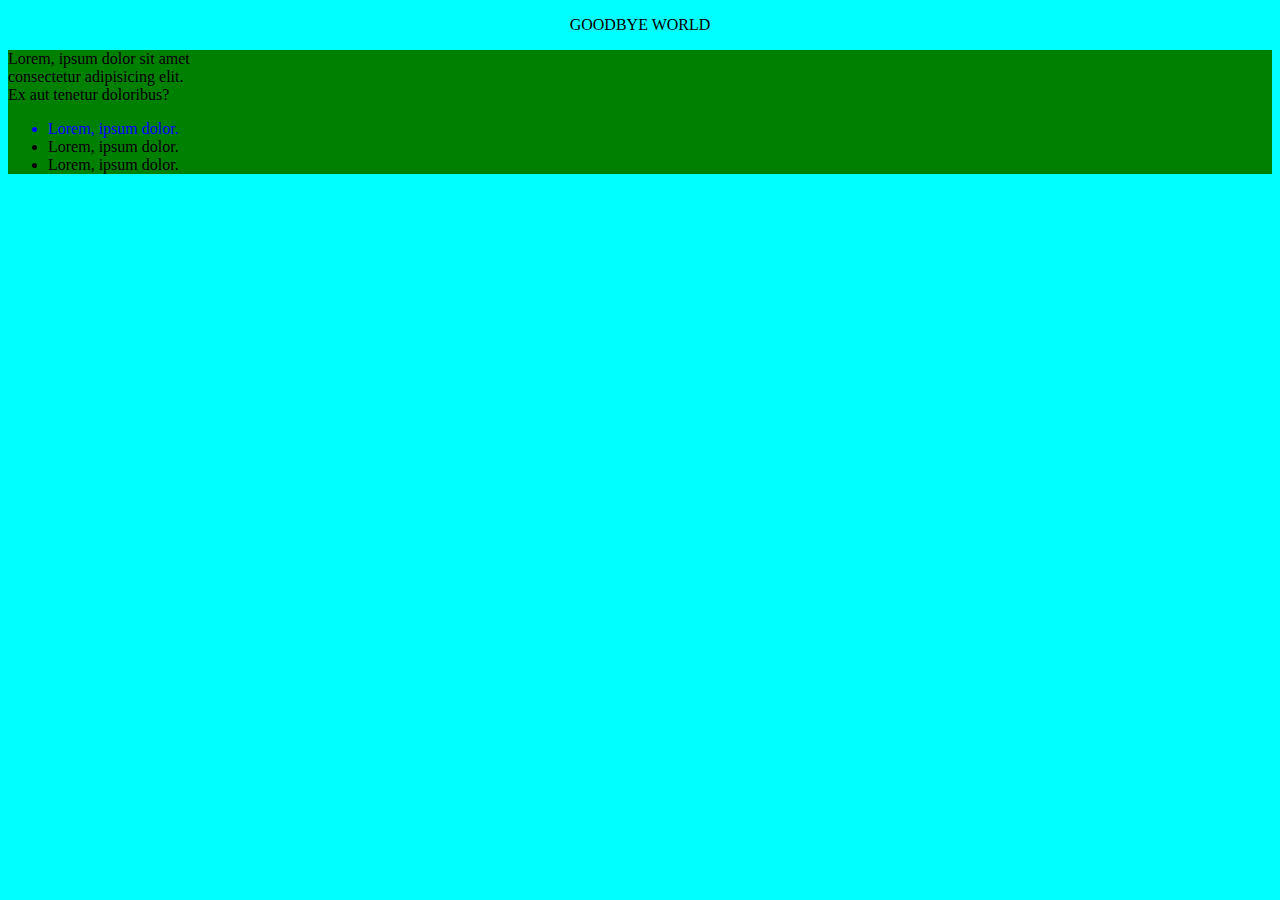
<file: Amaliyot/index.html>
<!DOCTYPE html>
<html lang="en">

<head>
    <meta charset="UTF-8">
    <meta http-equiv="X-UA-Compatible" content="IE=edge">
    <meta name="viewport" content="width=device-width, initial-scale=1.0">
    <title>Amaliyot darsi</title>
    <link rel="stylesheet" href="./style.css">
</head>

<body>
    <p class="world">GOODBYE WORLD</p>
    <div class="lorem1">
        <p>Lorem, ipsum dolor sit amet <br> consectetur adipisicing elit.<br> Ex aut tenetur doloribus?</p>
        <ul>
            <li class="list1">
                Lorem, ipsum dolor.
            </li>
            <li>
                Lorem, ipsum dolor.
            </li>
            <li>
                Lorem, ipsum dolor.
            </li>
        </ul>
    </div>
</body>

</html>
</file>
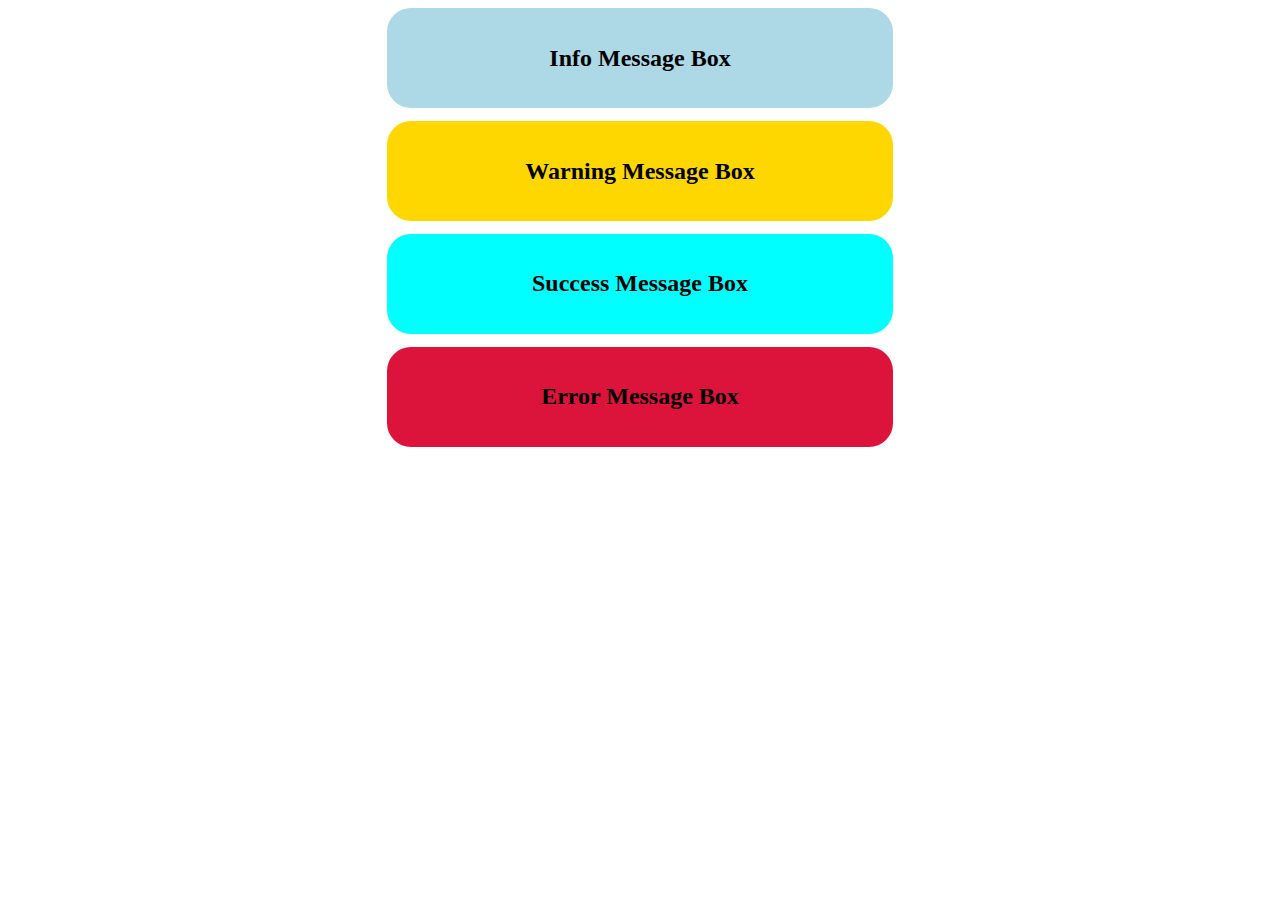
<file: Homework2/index.html>
<!DOCTYPE html>
<html lang="en">

<head>
    <meta charset="UTF-8">
    <meta http-equiv="X-UA-Compatible" content="IE=edge">
    <meta name="viewport" content="width=device-width, initial-scale=1.0">
    <title>Homework2</title>
    <link rel="stylesheet" href="./style.css">
</head>

<body>
    <div class="box1">
        <p><b>Info Message Box</b></p>
    </div>

    <div class="box2">
        <p><b>Warning Message Box</b></p>
    </div>

    <div class="box3">
        <p><b>Success Message Box</b></p>
    </div>

    <div class="box4">
        <p><b>Error Message Box</b></p>
    </div>
</body>

</html>
</file>
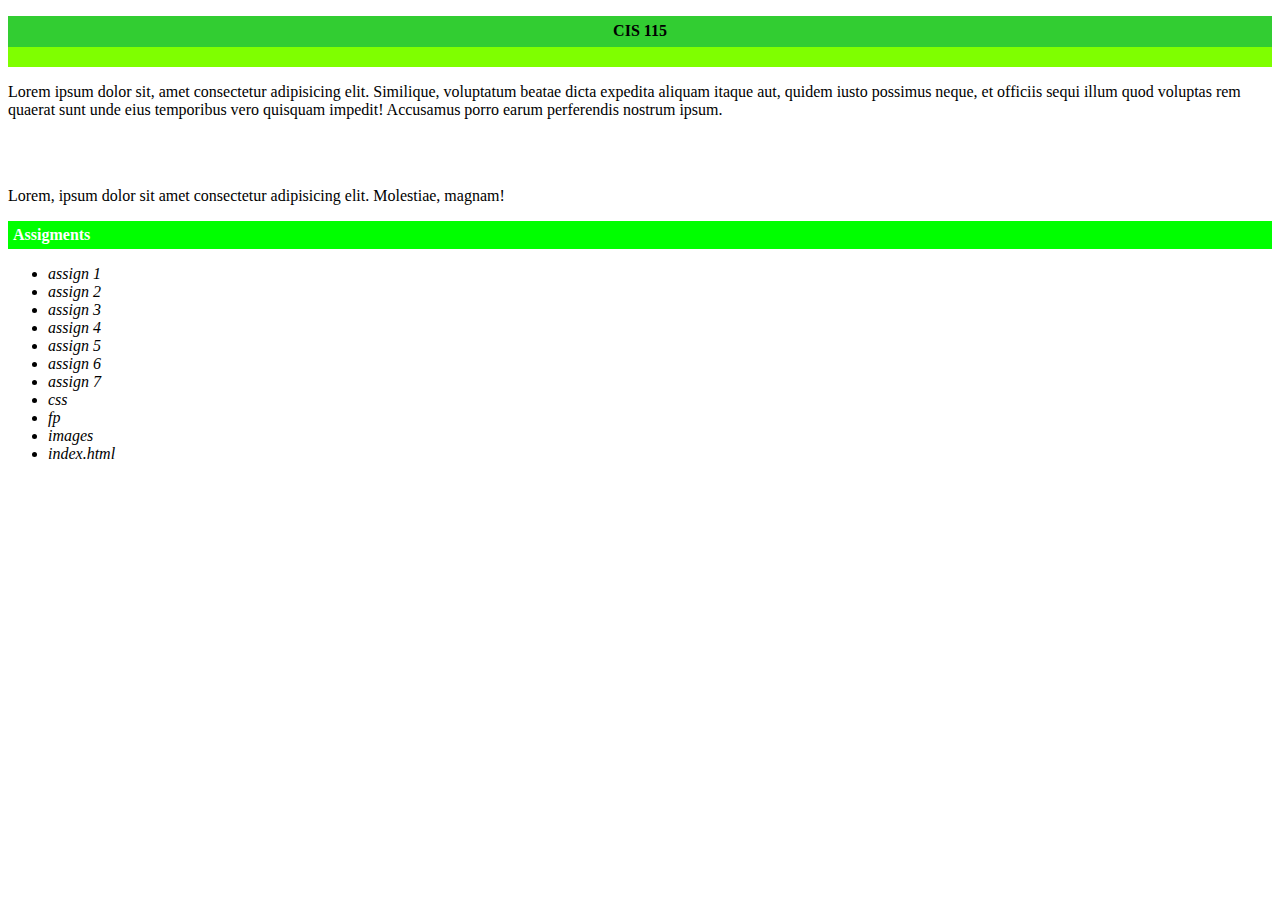
<file: Homework3/index.html>
<!DOCTYPE html>
<html lang="en">

<head>
    <meta charset="UTF-8">
    <meta http-equiv="X-UA-Compatible" content="IE=edge">
    <meta name="viewport" content="width=device-width, initial-scale=1.0">
    <title>Homework3</title>
    <link rel="stylesheet" href="style.css">
</head>

<body>
    <p class="cis"><b>CIS 115</b></p>
    <div class="line"></div>
    <p>Lorem ipsum dolor sit, amet consectetur adipisicing elit. Similique, voluptatum beatae dicta expedita aliquam
        itaque aut, quidem iusto possimus neque, et officiis sequi illum quod voluptas rem quaerat sunt unde eius
        temporibus vero quisquam impedit! Accusamus porro earum perferendis nostrum ipsum.</p>
        <br> <br>
        <p>Lorem, ipsum dolor sit amet consectetur adipisicing elit. Molestiae, magnam!</p>
        <div>
            <p class="text"><b>Assigments</b></p>
            <ul>
                <li><i>assign 1</i></li>
                <li><i>assign 2</i></li>
                <li><i>assign 3</i></li>
                <li><i>assign 4</i></li>
                <li><i>assign 5</i></li>
                <li><i>assign 6</i></li>
                <li><i>assign 7</i></li>
                <li><i>css</i></li>
                <li><i>fp</i></li>
                <li><i>images</i></li>
                <li><i>index.html</i></li>
            </ul>
        </div>
 </body>

</html>
</file>
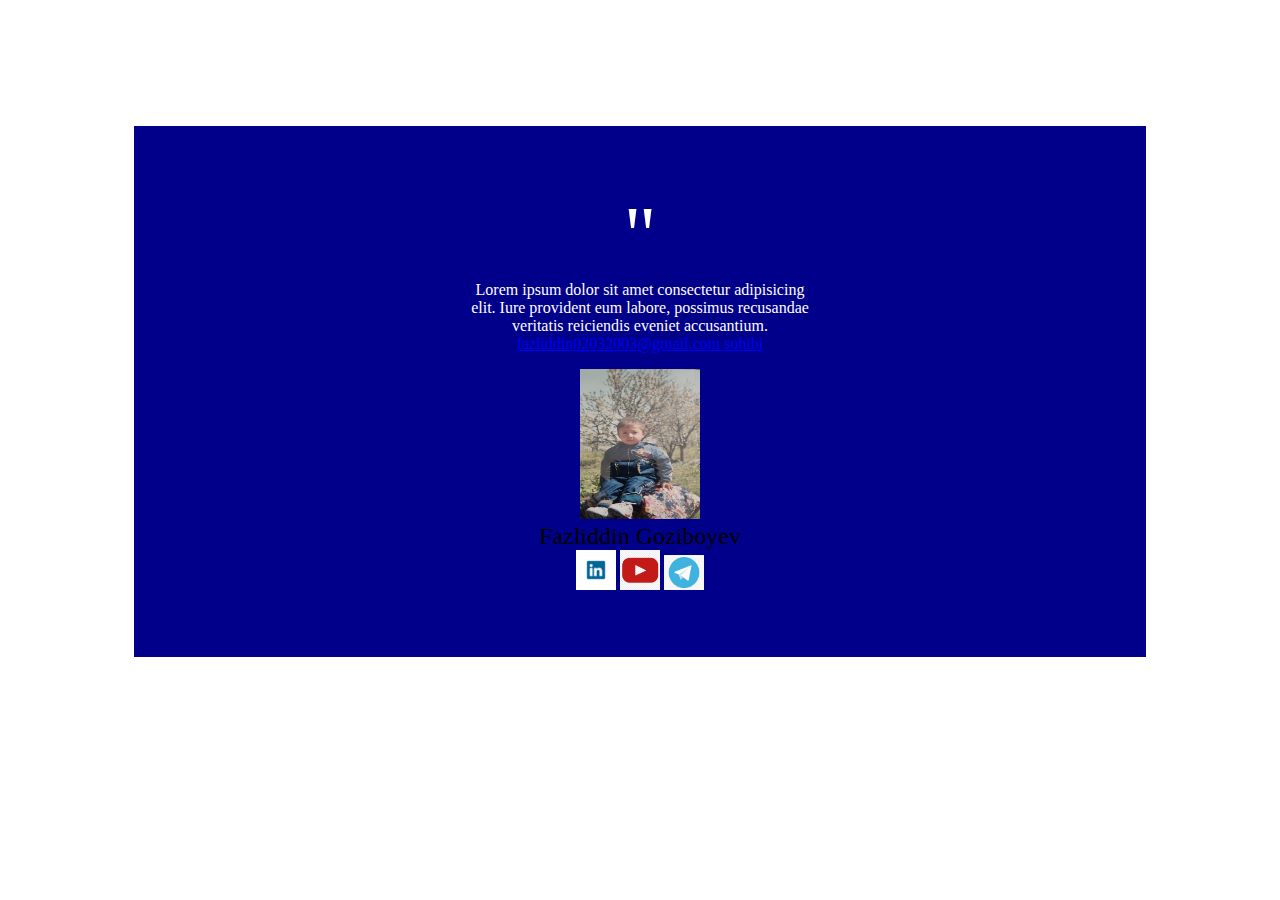
<file: Homework_1/index.html>
<!DOCTYPE html>
<html lang="en">

<head>
    <meta charset="UTF-8">
    <meta http-equiv="X-UA-Compatible" content="IE=edge">
    <meta name="viewport" content="width=device-width, initial-scale=1.0">
    <title>Homework1</title>
    <link rel="stylesheet" href="./style.css ">
</head>

<body>
    <div class="about">
        <p class="quote">"</p>
        <p class="resume">Lorem ipsum dolor sit amet consectetur adipisicing<br> elit. Iure provident eum labore, possimus
            recusandae<br>
            veritatis reiciendis eveniet accusantium.
            <a href="mailto:fazliddin02032003@gmail.com"><br>fazliddin02032003@gmail.com sohibi</a></p>

        <img src="../Homework_1/images/IMG_20201227_100002.jpg" alt="Fazliddin" height="150" width="120">
        <p class="name">Fazliddin Goziboyev</p>
        <img src="./images/linkedin.jpg" alt="linkedin" width="40">
        <img src="./images/youtube_logo.png" alt="youtube" width="40">
        <img src="./images/telegram_logo.png" alt="telegram" width="40">
    </div>
</body>
</html>
</file>
<file: Amaliyot/style.css>
body {
    background-color: aqua;
}
.world {
    text-align: center;
}
.lorem1 {
    background-color: green;
    
}
.list1 {
    color: blue;
}
</file>
<file: Homework2/style.css>
.box1 {
    background-color: lightblue;
    text-align: center;
    margin-right: 30%;
    margin-left: 30%;
    padding: 1%;
    font-size: 3ch;
    border-radius: 2ch;
}
.box2 {
    background-color: gold;
    text-align: center;
    margin: 1% 30% 30%;
    margin-bottom: 1%;
    padding: 1%;
    font-size: 3ch;
    border-radius: 2ch;
}
.box3 {
    background-color: aqua;
    text-align: center;
    margin-right: 30%;
    margin-left: 30%;
    padding: 1%;
    font-size: 3ch;
    border-radius: 2ch;

}
.box4 {
    background-color:crimson;
    text-align: center;
    margin: 1% 30% 30%;
    padding: 1%;
    border-radius: 2ch;
    font-size: 3ch;
}
</file>
<file: Homework3/style.css>
.cis {
    background-color: limegreen;
    text-align: center;
    margin-bottom: 0%;
    padding: 0.5%;
    justify-content:space-between;
}
.line {
    height: 20px;
    background-color: chartreuse;
}
.text {
    background-color: lime;
    color: white;
    padding: 5px;
}
</file>
<file: Homework_1/style.css>
.about {
    background-color: darkblue;
    text-align: center;
    padding: 5% 15%;
    margin: 10% 10%;
}
.quote {
    font-size: 10ch;
    color: white;
    text-align: center;
    margin: 0% 0%;
}
.resume {
    color: white;
    margin-top: 0%;
}
.name{
    font-size: 3ch;
    margin: 0%;
}
</file>
